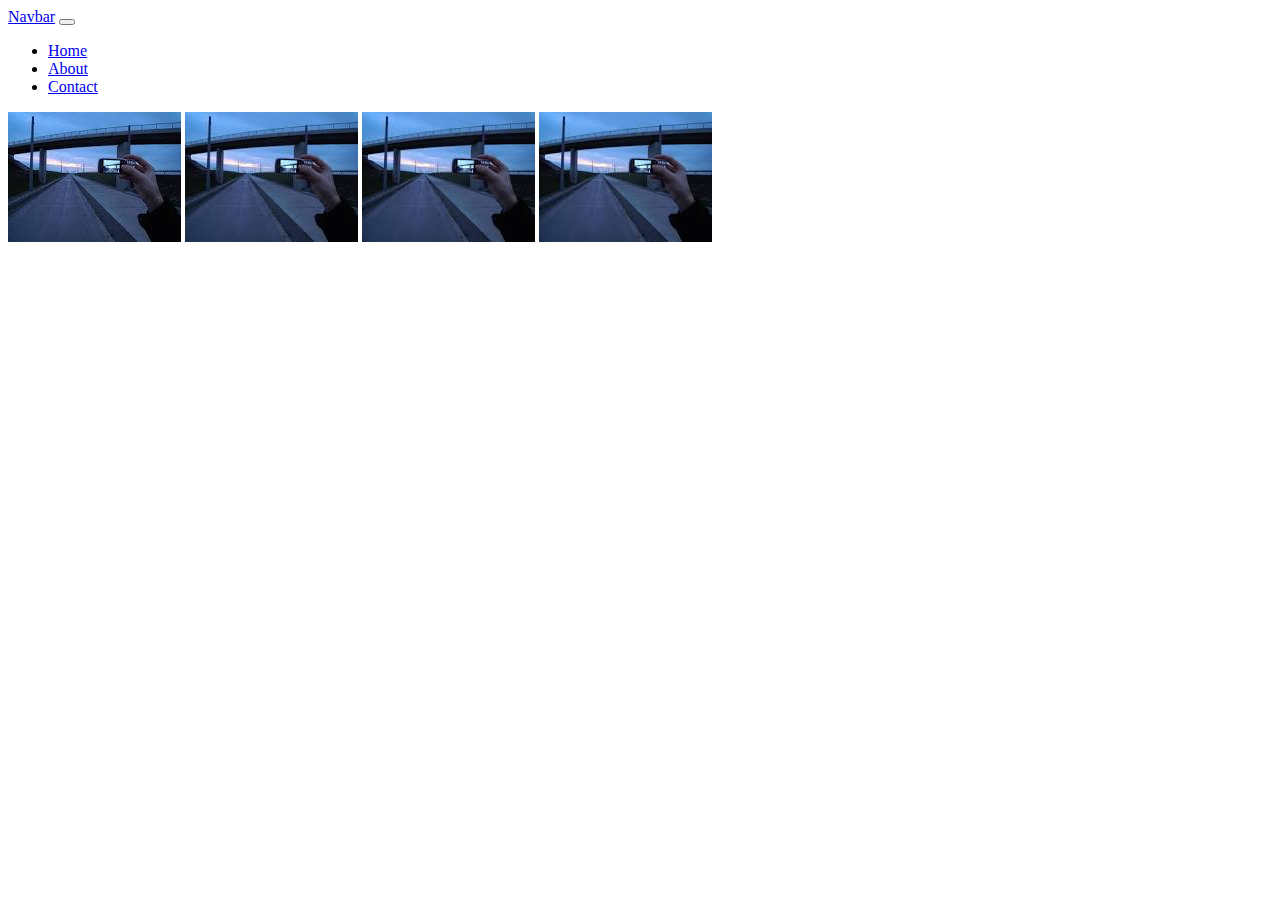
<file: Bootstrap/index.html>
<!DOCTYPE html>
<html lang="en">
  <head>
    <meta charset="UTF-8" />
    <meta name="viewport" content="width=device-width, initial-scale=1.0" />
    <link
      rel="stylesheet"
      href="https://cdn.jsdelivr.net/npm/bootstrap@5.2.3/dist/css/bootstrap.min.css"
      integrity="sha384-rbsA2VBKQhggwzxH7pPCaAqO46MgnOM80zW1RWuH61DGLwZJEdK2Kadq2F9CUG65"
      crossorigin="anonymous"
    />
    <script
      src="https://cdn.jsdelivr.net/npm/bootstrap@5.2.3/dist/js/bootstrap.min.js"
      integrity="sha384-cuYeSxntonz0PPNlHhBs68uyIAVpIIOZZ5JqeqvYYIcEL727kskC66kF92t6Xl2V"
      crossorigin="anonymous"
    ></script>
    <title>Document</title>
  </head>
  <body>
    <header>
      <nav class="navbar navbar-expand-lg bg-body-tertiary">
        <div class="container-fluid">
          <a class="navbar-brand" href="#">Navbar</a>
          <button
            class="navbar-toggler"
            type="button"
            data-bs-toggle="collapse"
            data-bs-target="#navbarSupportedContent"
            aria-controls="navbarSupportedContent"
            aria-expanded="false"
            aria-label="Toggle navigation"
          >
            <span class="navbar-toggler-icon"></span>
          </button>
          <div class="collapse navbar-collapse" id="navbarSupportedContent">
            <ul class="navbar-nav me-auto mb-2 mb-lg-0">
              <li class="nav-item">
                <a class="nav-link active" aria-current="page" href="#">Home</a>
              </li>
              <li class="nav-item">
                <a class="nav-link" href="#">About</a>
              </li>
              <li class="nav-item">
                <a class="nav-link" href="#">Contact</a>
              </li>
            </ul>
          </div>
        </div>
      </nav>
    </header>

    <main>
      <img src="./photo.jpg" class="img-thumbnail" alt="..." />
      <img src="./photo.jpg" class="img-thumbnail" alt="..." />

      <img src="./photo.jpg" class="img-thumbnail" alt="..." />

      <img src="./photo.jpg" class="img-thumbnail" alt="..." />
    </main>
  </body>
</html>
</file>
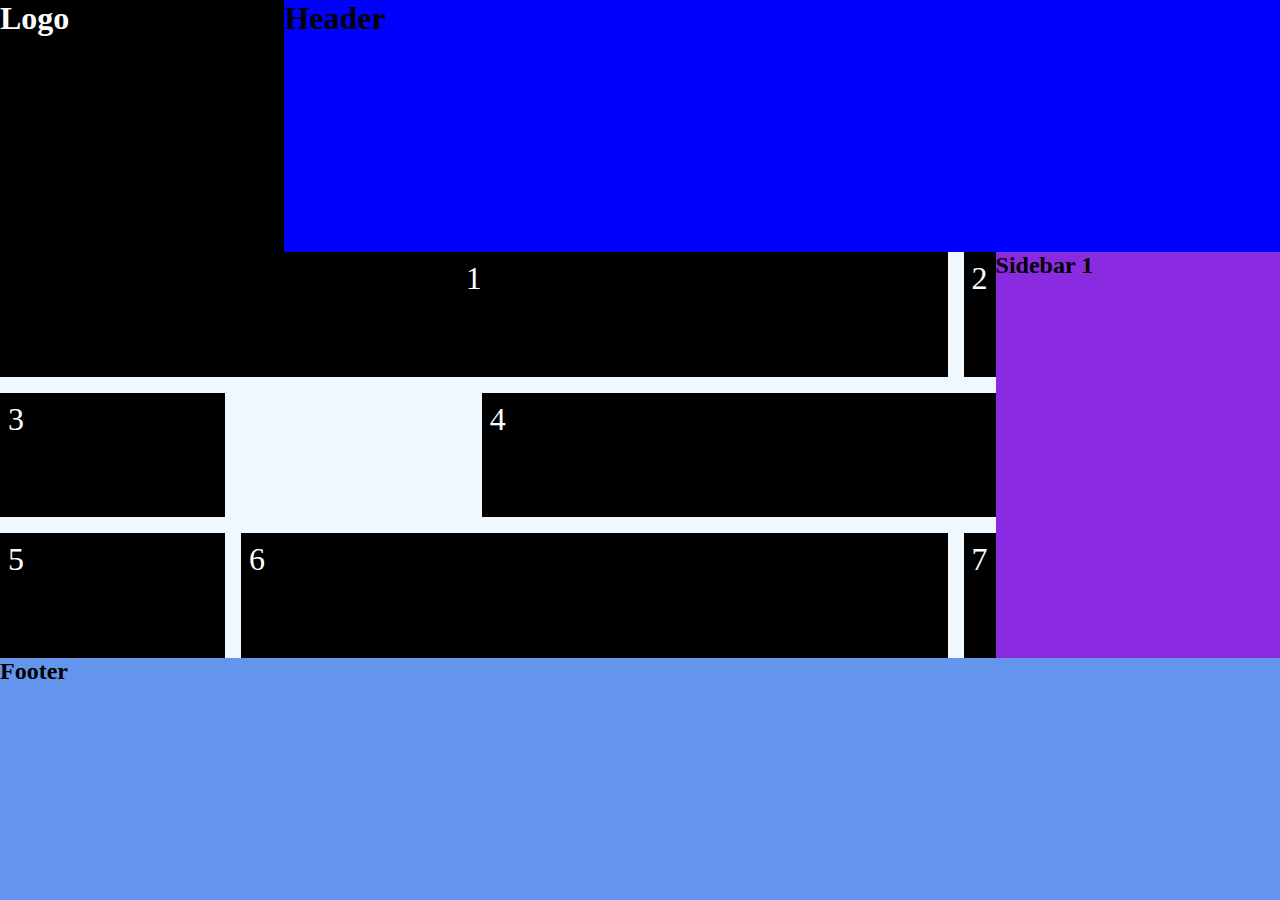
<file: Grid-Layout/index.html>
<!DOCTYPE html>
<html lang="en">
  <head>
    <meta charset="UTF-8" />
    <meta name="viewport" content="width=device-width, initial-scale=1.0" />
    <title>Grid Layout</title>
    <link rel="stylesheet" href="style.css" />
  </head>
  <body>
    <h1 class="logo">Logo</h1>

    <header class="header">
      <h1>Header</h1>
    </header>

    <main class="container">
      <div class="box">1</div>
      <div class="box">2</div>
      <div class="box">3</div>
      <div class="box">4</div>
      <div class="box">5</div>
      <div class="box">6</div>
      <div class="box">7</div>
    </main>

    <aside class="aside"><h2>Sidebar 1</h2></aside>

    <footer class="footer"><h2>Footer</h2></footer>
  </body>
</html>
</file>
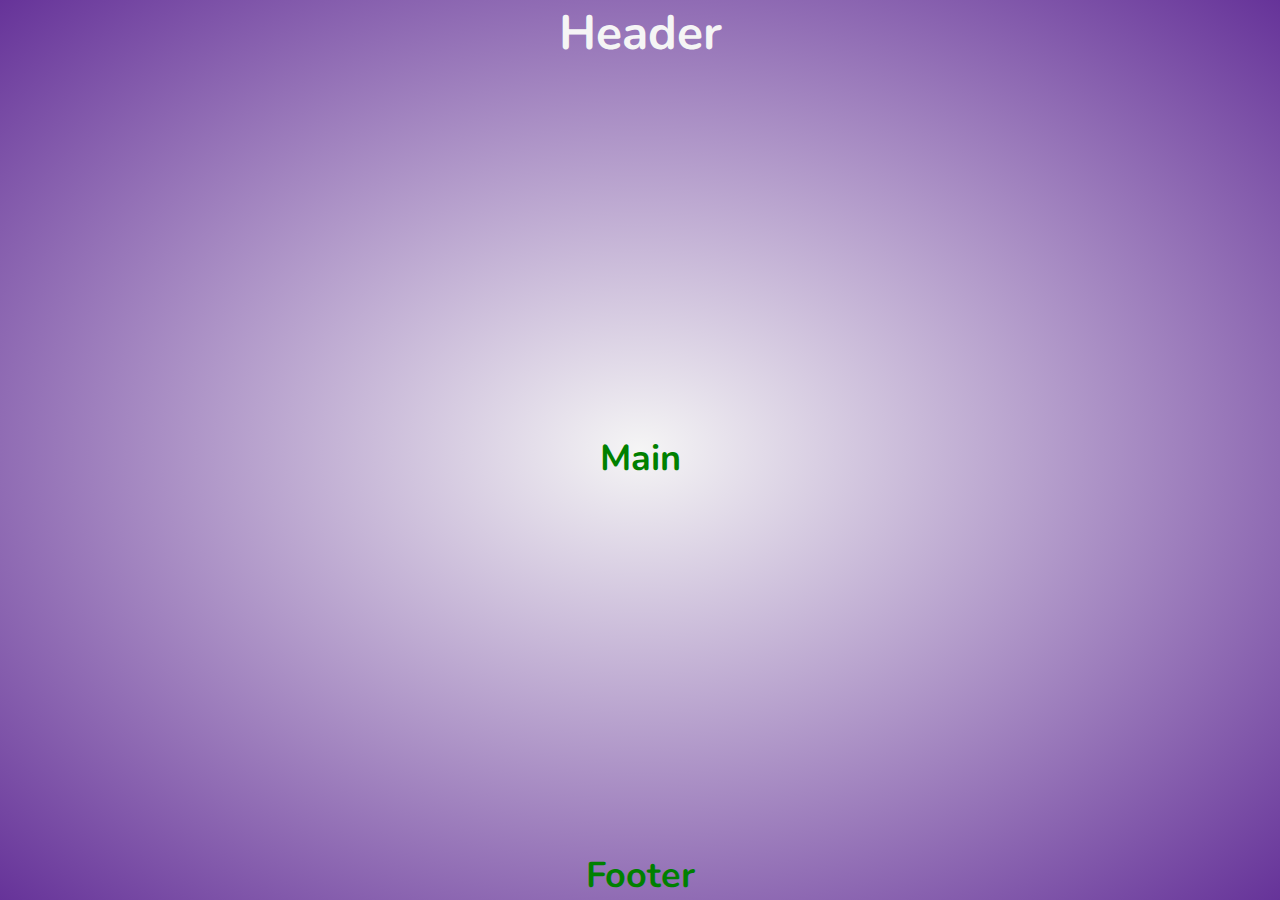
<file: Media-Queries/index.html>
<!DOCTYPE html>
<html lang="en">
  <head>
    <meta charset="UTF-8" />
    <meta http-equiv="X-UA-Compatible" content="IE=edge" />
    <meta name="viewport" content="width=device-width, initial-scale=1.0" />
    <title>CSS Media Queries</title>
    <link rel="stylesheet" href="style.css" />
  </head>

  <body>
    <header>
      <h1>Header</h1>
      <nav><h2>Nav</h2></nav>
    </header>

    <main>
      <h2>Main</h2>
    </main>

    
    <footer>
      <h2>Footer</h2>
    </footer>
  </body>
</html>
</file>
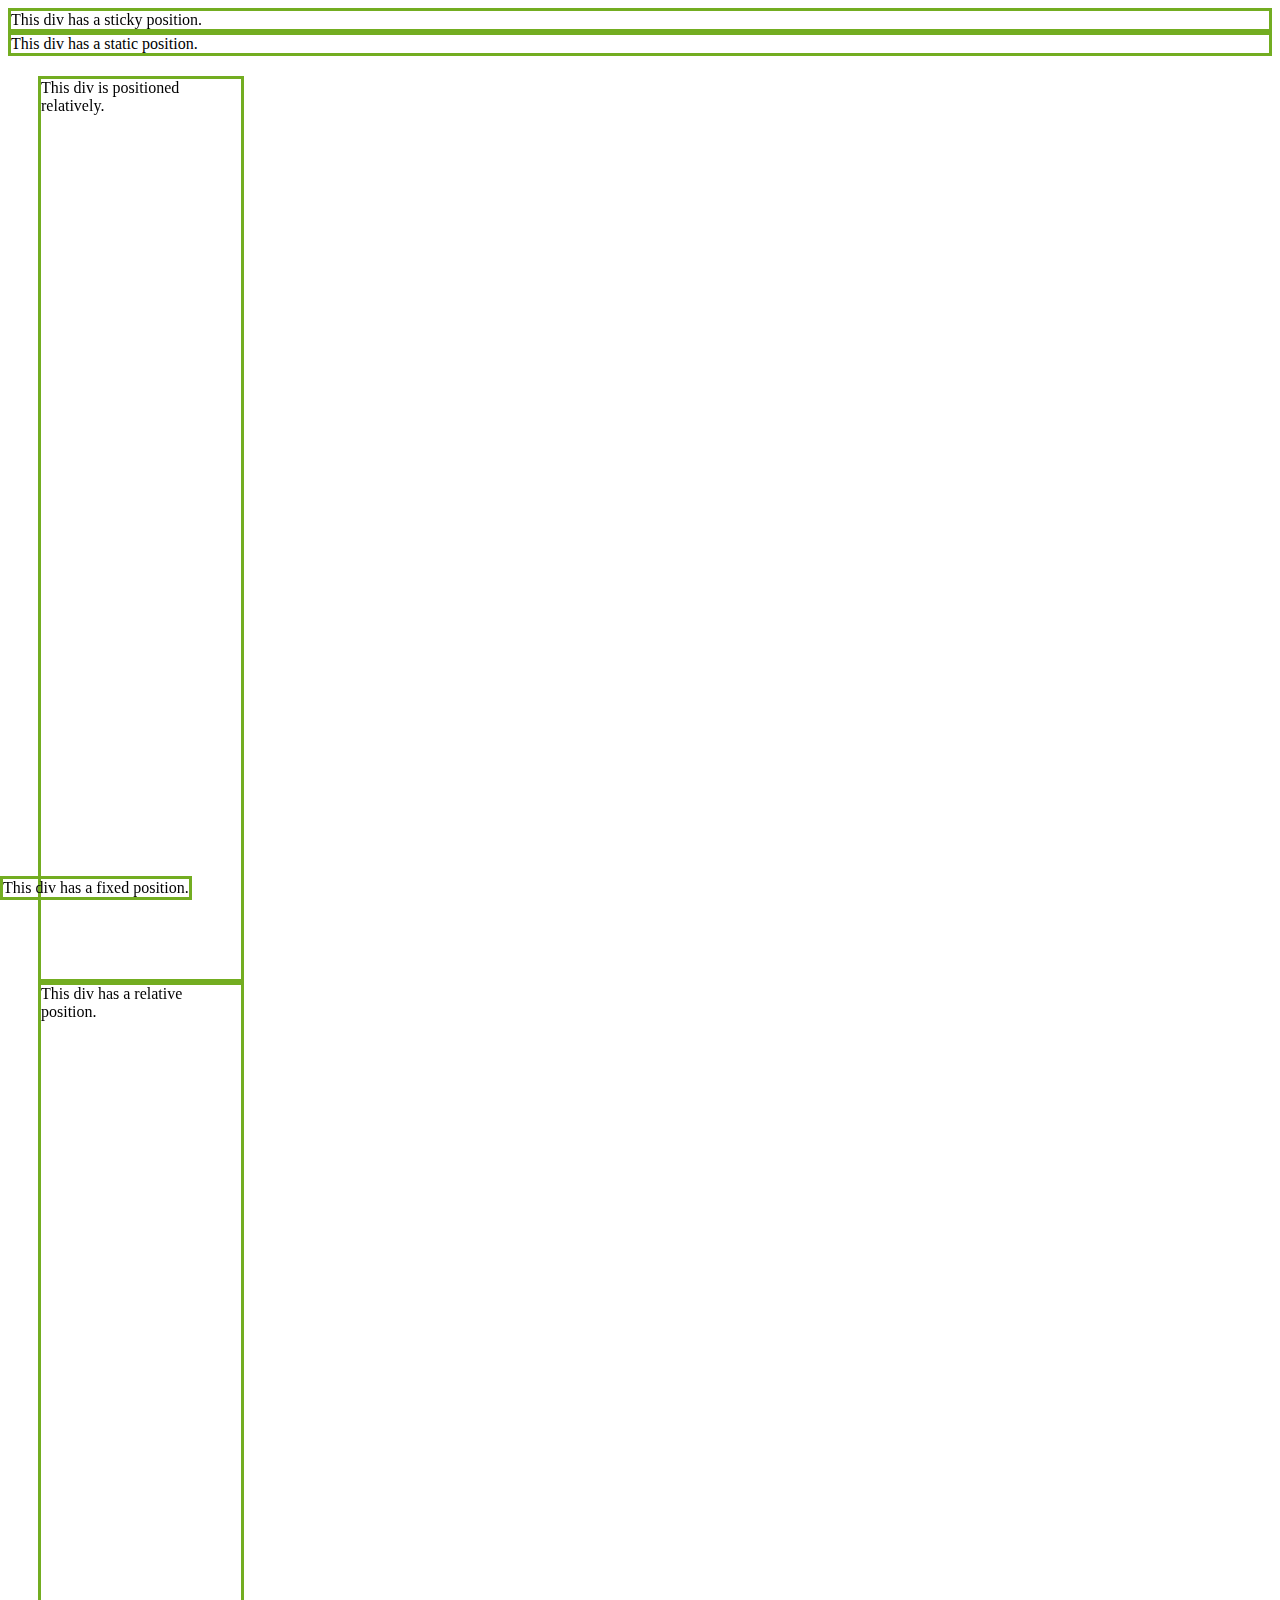
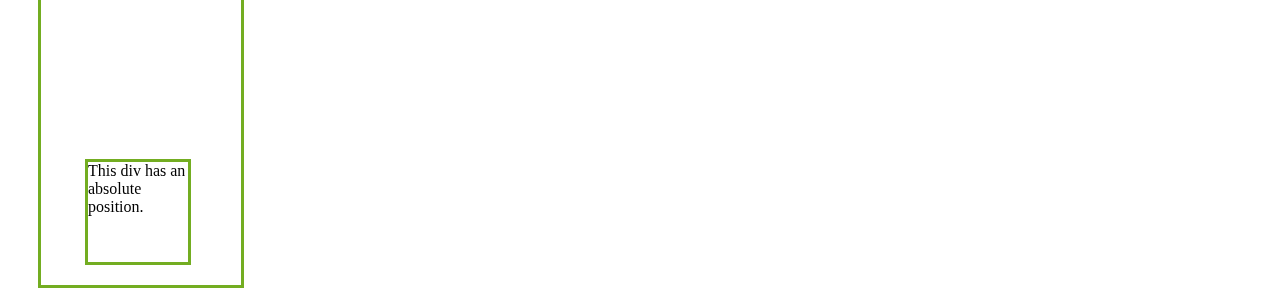
<file: 2.Positioning/positioning.html>
<!DOCTYPE html>
<html lang="en">
  <head>
    <meta charset="UTF-8" />
    <meta name="viewport" content="width=device-width, initial-scale=1.0" />
    <link rel="stylesheet" href="positioning.css" />
    <title>Document</title>
  </head>
  <body>
     <!-- A sticky position element is positioned based on the user's scroll position. It toggles between relative and fixed, depending on the scroll position. It's positioned relative until a given offset position is met in the viewport, and then it "sticks" in place (like position:fixed). Here, it will start sticking to the top of the viewport once you scroll past it. -->
     <div class="sticky">This div has a sticky position.</div>
     
    <!-- A static position element which is the default position value for all HTML elements. It means it's positioned according to the normal flow of the page. -->
    <div class="static">This div has a static position.</div>

    <!-- A relative position element which is positioned relative to its normal position. The left property will adjust the element 30px away from its normal position to the right. -->
    <div class="relative">This div is positioned relatively.</div>

    <!-- A fixed position element which is positioned relative to the viewport, which means it always stays in the same place even if the page is scrolled. It will stay at the bottom right corner of the viewport. -->
    <div class="fixed">This div has a fixed position.</div>

    <!-- A relative position element, inside which there is an absolute position element. The absolute positioned element is positioned relative to its nearest positioned ancestor, which is the outer relative positioned div in this case. -->
    <div class="relative">
      This div has a relative position.
      <!-- This absolute positioned element will be 80px from the top and stick to the right of its nearest positioned ancestor, which is the outer div with a relative position. -->
      <div class="absolute">This div has an absolute position.</div>
    </div>

   
  </body>
</html>
</file>
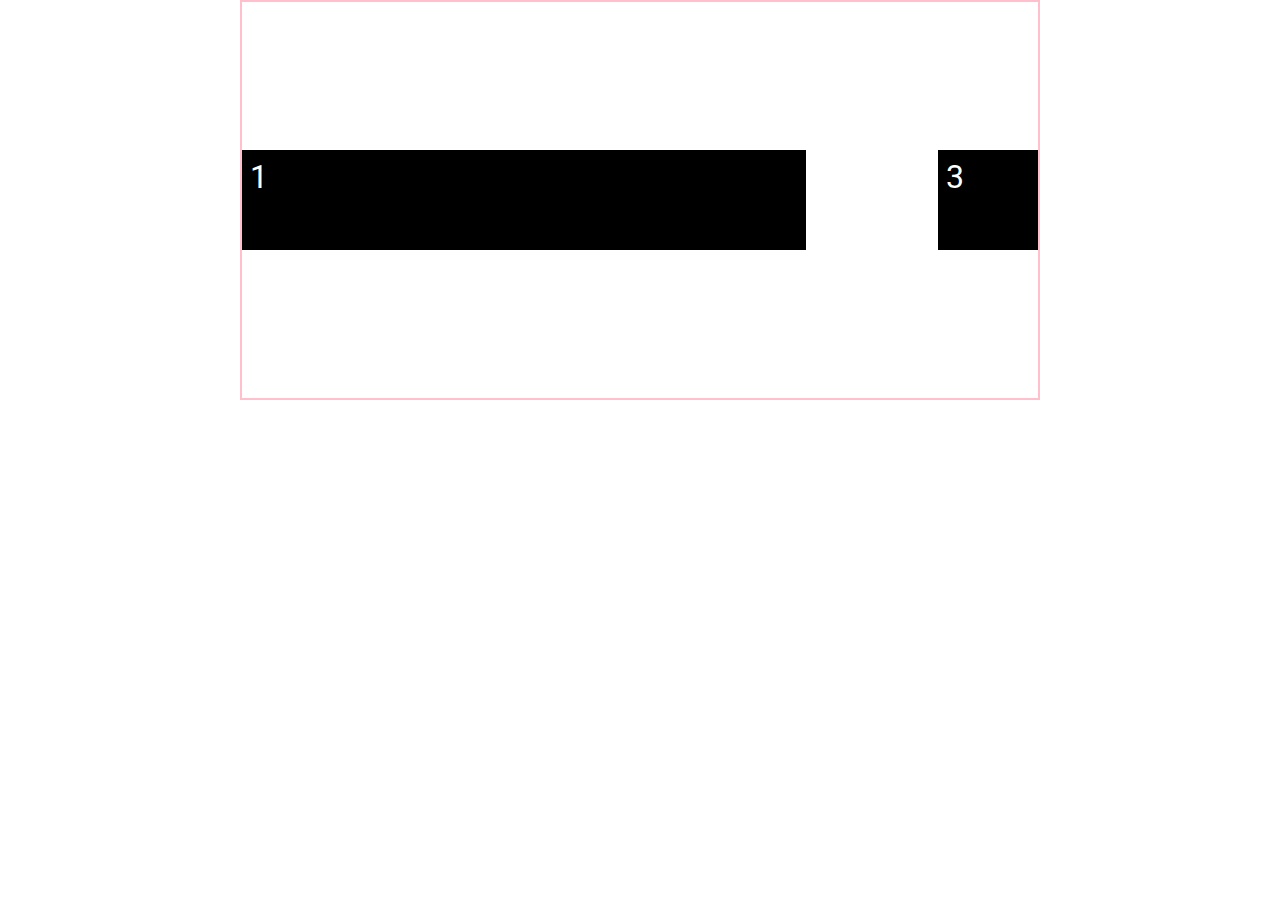
<file: 3.FlexBox/flexbox.html>
<!DOCTYPE html>
<html lang="en">
  <head>
    <meta charset="UTF-8" />
    <meta http-equiv="X-UA-Compatible" content="IE=edge" />
    <meta name="viewport" content="width=device-width, initial-scale=1.0" />
    <link rel="stylesheet" href="index.css" />
    <title>Flexbox</title>
  </head>
  <body>
    <main class="container">
      <div class="box">1</div>
      <div class="box">2</div>
      <div class="box">3</div>
    </main>
  </body>
</html>
</file>
<file: Grid-Layout/style.css>
* {
    margin: 0;
    padding: 0;
}


body {
    font: 1rem 'Times New Roman', Times, serif;
    min-height: 100vh;
    display: grid;
    grid-template-columns: repeat(9, 1fr);
    grid-template-areas: 
    "logo logo header header header header header header header"
    "home home home home home home home asd asd"
    "ft ft ft ft ft ft ft ft ft"
    ;
}

.container {
    grid-area: home;
    background-color: aliceblue;
    display: grid;
    grid-template-columns: repeat(4, 1fr);
    gap: 1rem;
}



.box {
    background-color: #000;
    color: white;
    font-size: 2rem;
    padding: 0.5rem;

}

.box:first-child {
    display: flex ;
    /* grid-column-start: 1;
    grid-column-end:5 ; */
    grid-column: 1/5;
    align-content: center;
        justify-content: center;
    
    /* background-color: blue;
    grid-column-start: 1;
    grid-column-end: 5;
    align-content: center;
    justify-content: center; */
}

.box:nth-child(4) {
        grid-column-start: 3;
        grid-column-end: span 3;
}


.box:nth-child(6) {
    grid-column-start: 2;
    grid-column-end: span 3;
}

.aside {
    grid-area: asd;
    background-color: blueviolet;
}
.logo {
    grid-area: logo;
    background-color: black;
    color: white ;
}
.header {
    grid-area: header;
    background-color: blue;
}
.footer {
    grid-area: ft;
    background-color: cornflowerblue;
}





/* body {
    font: 1rem 'Times New Roman', Times, serif;
    min-height: 100vh;
    display: grid;
    grid-template-columns: repeat(9, 1fr);
    grid-template-areas: 
    "hd hd hd hd hd hd hd hd hd"
    "sb1 sb1 mn mn mn mn mn sb2 sb2"
    "ct ct ct ct ct ct ct ct ct"
    "ft ft ft ft ft ft ft ft ft"
    ;
    gap: 0.5rem;

}



.header {
    grid-area: hd;
    background-color: aqua;
}

.aside1 {
    grid-area: sb1;
    background-color: crimson;
}
.aside2 {
    grid-area: sb2 ;
    background-color: blue;
}

.contact {
    grid-area: ct;
    background-color: bisque;
}

.footer {
    grid-area: ft;
    background-color: brown;
}


.container {
    grid-area: mn;
    display: grid;

    grid-template-columns: repeat(4, 1fr);


}
.box {
    background-color: #000;
    color: white;
    font-size: 2rem;
    padding: 0.5rem;

}

.box:first-child {
    display: grid;
    background-color: blue;
    grid-column-start: 1;
    grid-column-end: 5;
    align-content: center;
    justify-content: center;
}

.box:nth-child(4) {
    /* grid-column-start: 3;
    grid-column-end: 5; */
    /* grid-column: 3/5 ; */
    /* background-color: cadetblue; */
/* } */



/* || SMALL */
@media screen and (max-width: 576px) {

    aside {
        display: none;
    }
}
</file>
<file: 2.Positioning/positioning.css>
.static {
  position: static;
  border: 3px solid #73ad21;
}
.relative {
  position: relative;
  top: 20px;
  left: 30px;
  border: 3px solid #73ad21;
}
.fixed {
  position: fixed;
  bottom: 0;
  left: 0;
  border: 3px solid #73ad21;
}
.relative {
  position: relative;
  width: 200px;
  height: 200px;
  border: 3px solid #73ad21;
  height: 100vh;
}

.absolute {
  position: absolute;
  /* top: 80px; */
  right: 50px;
  bottom: 20px;
  width: 100px;
  height: 100px;
  border: 3px solid #73ad21;
}
.sticky {
  position: sticky;
  top: 0;
  border: 3px solid #73ad21;
}
</file>
<file: 3.FlexBox/index.css>
@import url("https://fonts.googleapis.com/css2?family=Roboto&display=swap");

* {
  margin: 0;
  padding: 0;
  box-sizing: border-box;
}

body {
  font-family: "Roboto", sans-serif;
  min-height: 100vh;
}

.container {
  max-width: 800px;
  min-height: 400px;
  margin-inline: auto;
  border: 2px solid pink;
  /* Apply Flex to the container around the items using flexbox */
  display: flex;
  /* to move all of the content from the left to right or center */
  /* justify-content: space-evenly; center, flex-start, space-around, space-between, space-evenly */
  /* adds a 16px gap between each item  */
  gap: 1rem;
  /* aligns items in the start, center or end of the container vertically */
  /* align-items: center; */

  /* changes the items to a column, it is set to row by default */

  /* makes teh content resize and change shape based on user screen (overflow)*/
  flex-wrap: wrap;
  /* short form for flex-direction and flex-wrap */
  /* flex-flow: row wrap; */

  /* to align the rows */
  align-content: space-evenly;
}

.box:first-child {
  flex: 1;
}

.box:nth-child(even){
  background-color: white;
}

.box:not(:first-child):hover {
  background-color: rgba(128, 128, 128, 0.5);
}

.box {
  min-width: 100px;
  /* remove min height to make them shorter */
  height: 100px;
  background-color: #000;
  color: #fff;
  font-size: 2rem; /* 1rem = 16px */
  padding: 0.5rem;

  /* makes each item a flex container (each box number centers in the box) */
  /* display: flex;
  justify-content: center;
  align-items: center; */
}
</file>
<file: Media-Queries/style.css>
@import url("https://fonts.googleapis.com/css2?family=Nunito&display=swap");

/* || RESET */
* {
  margin: 0;
  padding: 0;
  box-sizing: border-box;
}

/* || GENERAL STYLES */
body {
  font: 1.5rem "Nunito", sans-serif;
  min-height: 100vh;

  /* radial-gradient starts from center and goes out */
  background-image: radial-gradient(whitesmoke, #475569);

  display: flex;
  flex-direction: column;
}

/* Creating A Basic Page Layout */
header,
nav,
main,
footer {
  display: grid;
  place-content: center;
  grid-template-columns: 100%;
  text-align: center;
}

header,
footer {
  position: sticky;
  background-color: 1e293B;
  color: whitesmoke;
}

header {
  top: 0;
}

nav {
  background-color: white;
  color: black;
  padding: 0.5rem;
  border-bottom: 2px solid black;
}
main {
  flex-grow: 1;
}

footer {
  bottom: 0;
}

/* mobile first approach because it is easier to start desinging for the smallest */
/* we usually start designing from the smallest to the largest screen first */
/* min-width = starting from this size and up */

/* || SMALL */
@media screen and (min-width: 576px) {


  body {
    background-image: radial-gradient(whitesmoke, green);
  }
  nav {
    display: none;
  }

  h2 {
    color: blueviolet;
  }
}

/* || MEDIUM */
@media screen and (min-width: 768px) {
  body {

    background-image: radial-gradient(whitesmoke, gold);
  }

}
/* || LARGE */
@media screen and (min-width: 992px) {
  body {
    background-image: radial-gradient(whitesmoke, firebrick);
  }

  h2 {
    color: green
  }
}
/* || XL */
@media screen and (min-width: 1200px) {
  body {
    background-image: radial-gradient(whitesmoke, rebeccapurple);
  }
}


/* || MOBILE DEVICE LANDSCAPE */
@media screen and (max-height: 425px) and (min-aspect-ratio: 7/4) {
  body {
    background-color: dodgerblue;
    background-image: radial-gradient(whitesmoke, dodgerblue);
  }
  h1,
  h2 {
    font-size: 2.5rem;
  }

  nav {
    display: none;
  }
}

/* Syntax to write Media Queries
@media type and (condition: breakpoint) {
  //CSS rules
} */

/* | Breakpoint | Description |
| -------- | ---------- |
| < 481px | Mobile devices |
| 481px — 768px | iPads, Tablets |
| 769px — 1024px | Small screens, laptops |
| 1025px — 1200px | Desktops, large screens |
| 1201px and greater | Extra large screens, TV | */
</file>
